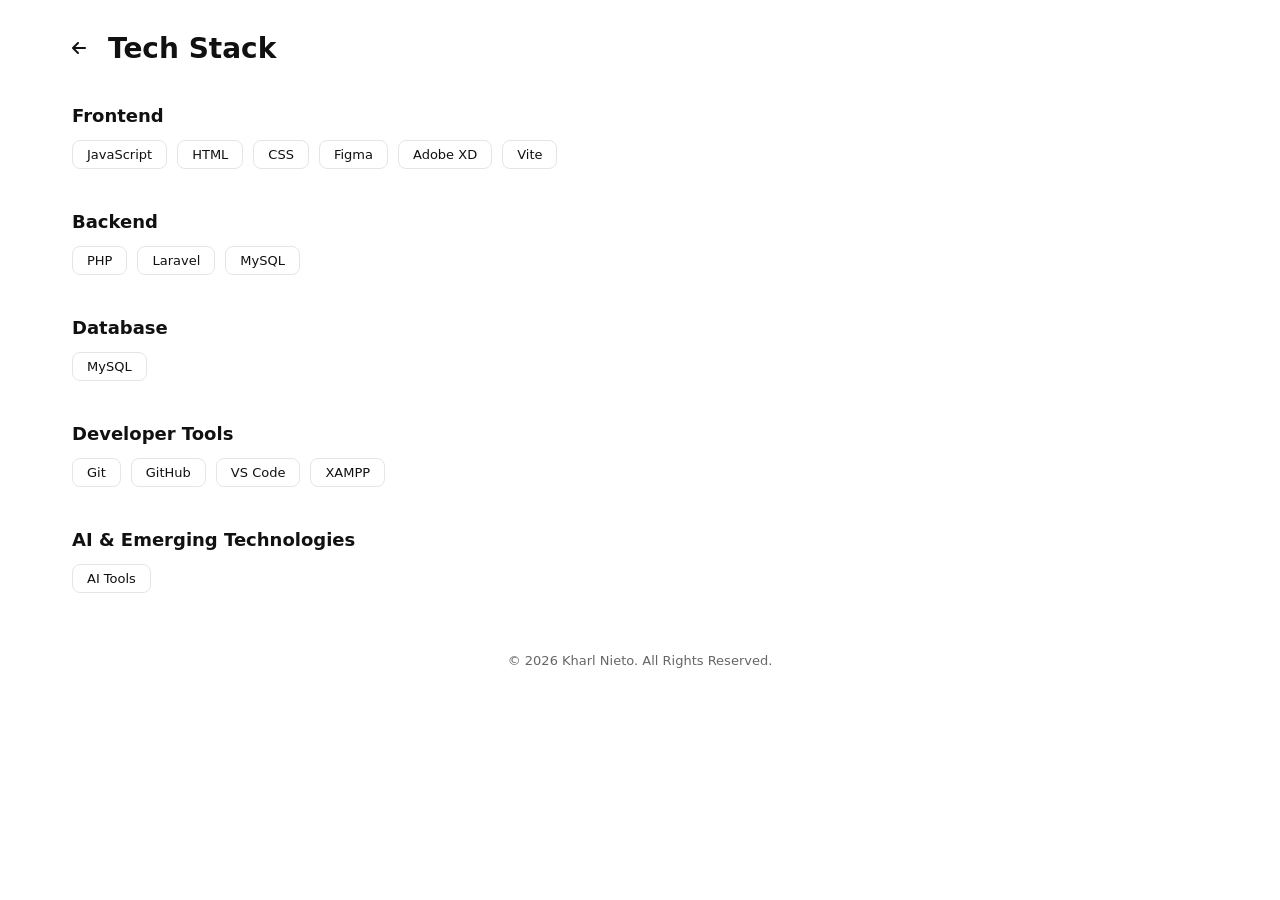
<file: techstack.html>
<!DOCTYPE html>
<html lang="en" data-theme="light">
<head>
<meta charset="UTF-8" />
<meta name="viewport" content="width=device-width, initial-scale=1.0" />
<title>Tech Stack – Kharl Nieto</title>

<!-- Font Awesome -->
<link rel="stylesheet" href="https://cdnjs.cloudflare.com/ajax/libs/font-awesome/6.4.2/css/all.min.css">

<style>
/* ================= THEME VARIABLES ================= */
:root {
  --bg: #ffffff;
  --text: #111111;
  --muted: #666666;
  --border: #e5e5e5;
  --chip-bg: #ffffff;
}

[data-theme="dark"] {
  --bg: #0f0f0f;
  --text: #f5f5f5;
  --muted: #aaaaaa;
  --border: #2a2a2a;
  --chip-bg: #1f1f1f;
}

/* ================= BASE ================= */
* {
  box-sizing: border-box;
  font-family: Inter, system-ui, sans-serif;
}

body {
  margin: 0;
  background: var(--bg);
  color: var(--text);
}

.container {
  max-width: 1200px;
  margin: auto;
  padding: 32px;
}

/* ================= HEADER ================= */
.header {
  display: flex;
  align-items: center;
  gap: 16px;
  margin-bottom: 40px;
}

.back-link {
  text-decoration: none;
  color: var(--text);
  font-weight: 500;
}

.back-link i {
  margin-right: 6px;
}

.header h1 {
  font-size: 28px;
  margin: 0;
}

/* ================= STACK SECTIONS ================= */
.stack-section {
  margin-bottom: 42px;
}

.stack-section h3 {
  margin-bottom: 14px;
  font-size: 18px;
}

/* ================= CHIPS ================= */
.chip-group {
  display: flex;
  flex-wrap: wrap;
  gap: 10px;
}

.chip {
  padding: 6px 14px;
  font-size: 13px;
  border-radius: 8px;
  background: var(--chip-bg);
  border: 1px solid var(--border);
  transition: all 0.2s ease;
  cursor: default;
}

.chip:hover {
  transform: translateY(-2px);
}

/* ================= FOOTER ================= */
.footer {
  margin-top: 60px;
  text-align: center;
  color: var(--muted);
  font-size: 13px;
}
</style>
</head>

<body>

<div class="container">

  <!-- HEADER -->
  <div class="header">
    <a href="index.html" class="back-link">
      <i class="fas fa-arrow-left"></i> 
    </a>
    <h1>Tech Stack</h1>
  </div>

  <!-- FRONTEND -->
  <section class="stack-section">
    <h3>Frontend</h3>
    <div class="chip-group">
      <span class="chip">JavaScript</span>
      <span class="chip">HTML</span>
      <span class="chip">CSS</span>
      <span class="chip">Figma</span>
      <span class="chip">Adobe XD</span>
      <span class="chip">Vite</span>
    </div>
  </section>

  <!-- BACKEND -->
  <section class="stack-section">
    <h3>Backend</h3>
    <div class="chip-group">
      <span class="chip">PHP</span>
      <span class="chip">Laravel</span>
      <span class="chip">MySQL</span>
     
     
    </div>
  </section>

  <!-- DATABASE -->
  <section class="stack-section">
    <h3>Database</h3>
    <div class="chip-group">
      <span class="chip">MySQL</span>
    </div>
  </section>

  <!-- DEVOPS / TOOLS -->
  <section class="stack-section">
    <h3>Developer Tools</h3>
    <div class="chip-group">
      <span class="chip">Git</span>
      <span class="chip">GitHub</span>
      <span class="chip">VS Code</span>
      <span class="chip">XAMPP</span>
    </div>
  </section>

  <!-- AI / EMERGING -->
  <section class="stack-section">
    <h3>AI & Emerging Technologies</h3>
    <div class="chip-group">
      <span class="chip">AI Tools</span>
    </div>
  </section>

  <!-- FOOTER -->
  <div class="footer">
    © 2026 Kharl Nieto. All Rights Reserved.
  </div>

</div>

<script>
  const savedTheme = localStorage.getItem("theme");
  if (savedTheme) {
    document.documentElement.setAttribute("data-theme", savedTheme);
  }
</script>

</body>
</html>
</file>
